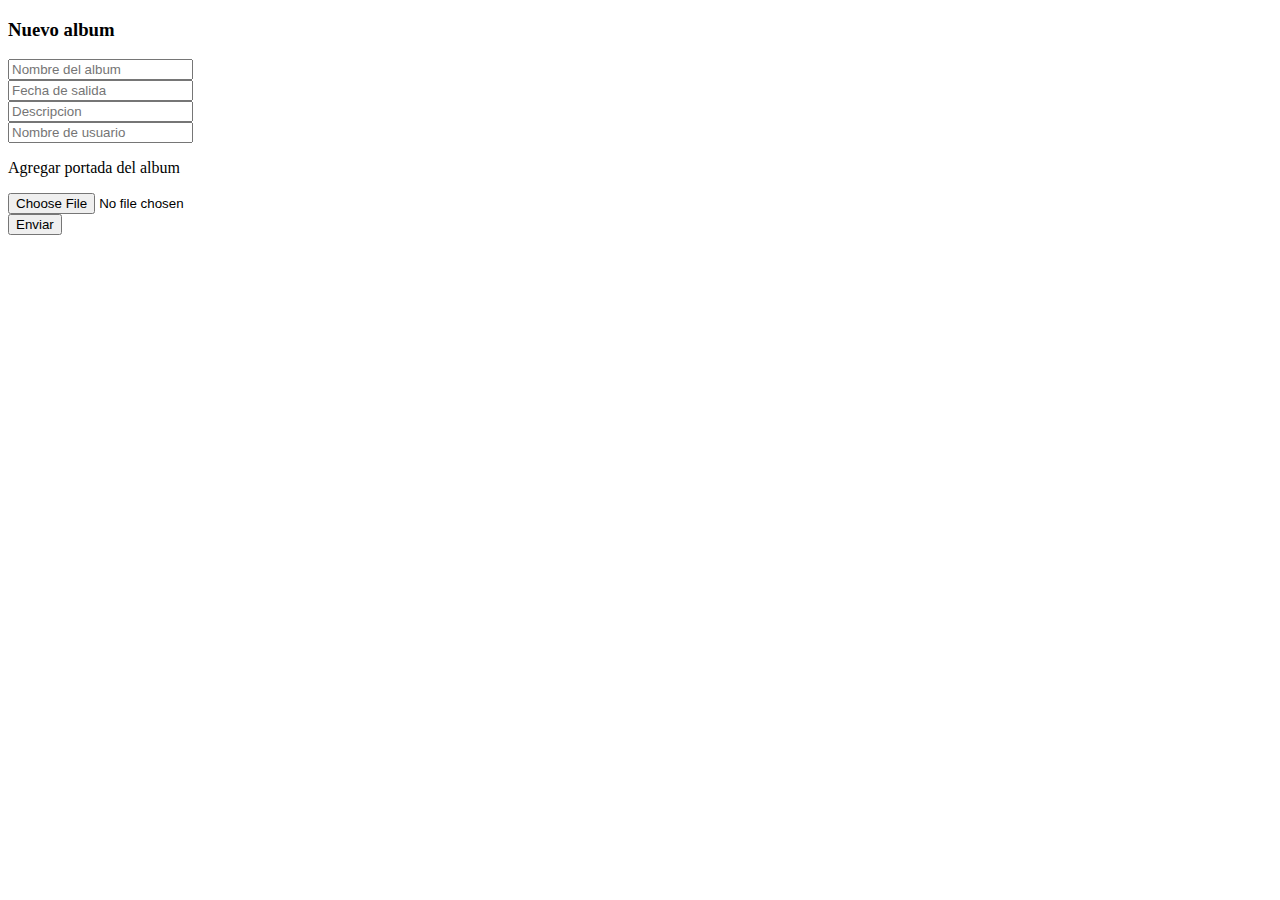
<file: addAlbum.html>
<!DOCTYPE html>
<html>
<head>
    <title> Nuevo album</title>
    <h3>Nuevo album</h3>
</head>
<body>    
    <form> 
        <input type="text" required placeholder="Nombre del album">
        <br>
        <input type="text" required placeholder="Fecha de salida">
        <br>
        <input type="text" required placeholder="Descripcion">
        <br>
        <input type="text" required placeholder="Nombre de usuario">
        <br>
        <p>Agregar portada del album</p>
        <input type="file" required>
        <br>
        <input type="submit" value="Enviar">
    </form>
</body>
</html>
</file>
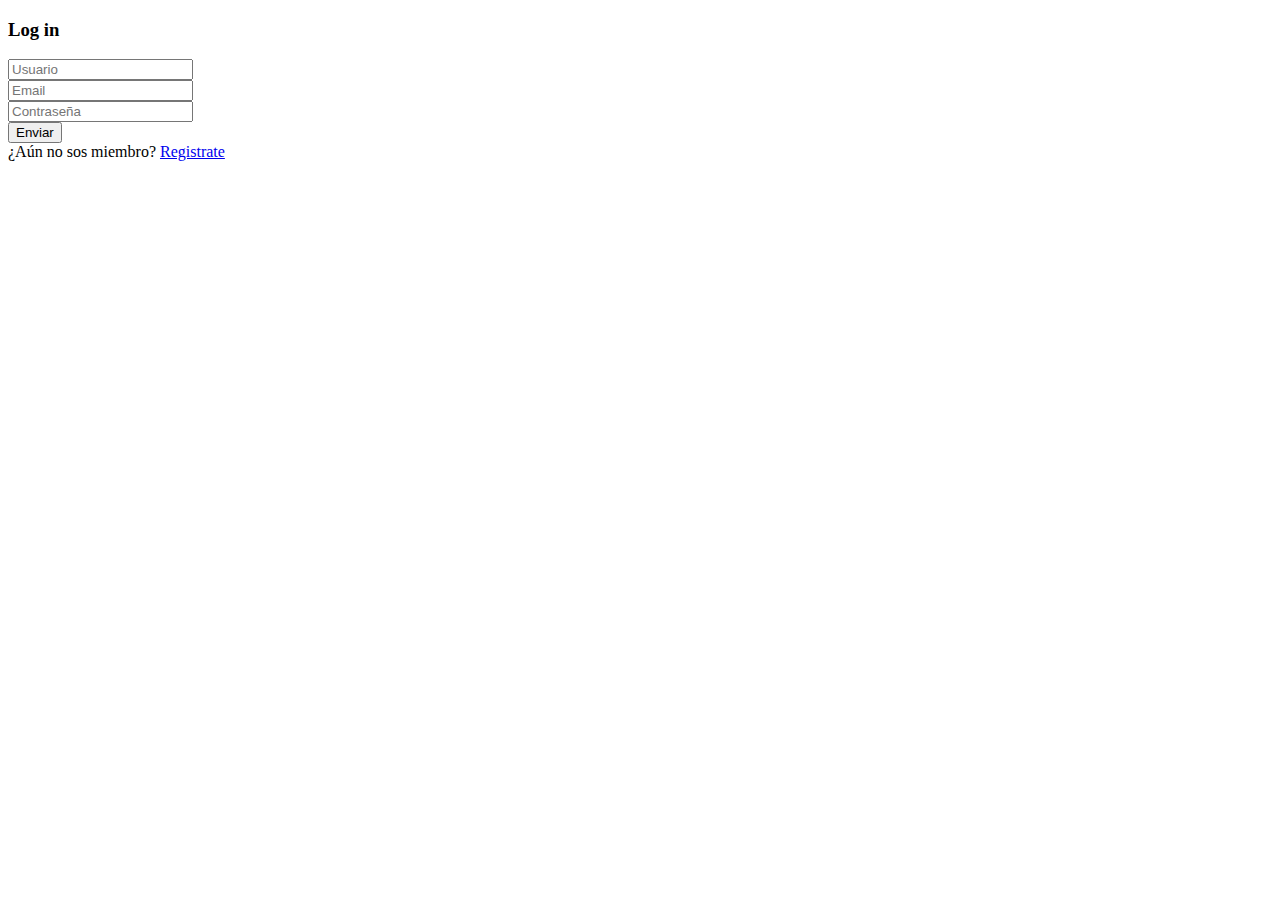
<file: logIn.html>
<!DOCTYPE html>
<html>
<head>
    <title>Iniciar sesión</title>
    <h3> Log in</h3>
</head>
<body>
    <form> 
         <input type="text"  required placeholder="Usuario"> 
         <br>
         <input type="email"  required placeholder="Email">
         <br>
         <input type="password"  required placeholder="Contraseña">
         <br>
         <input type="submit" value="Enviar" >
    </form>
    <div>¿Aún no sos miembro?
        <a href="signUp.html">Registrate</a>
    </div>
</body>
</html>
</file>
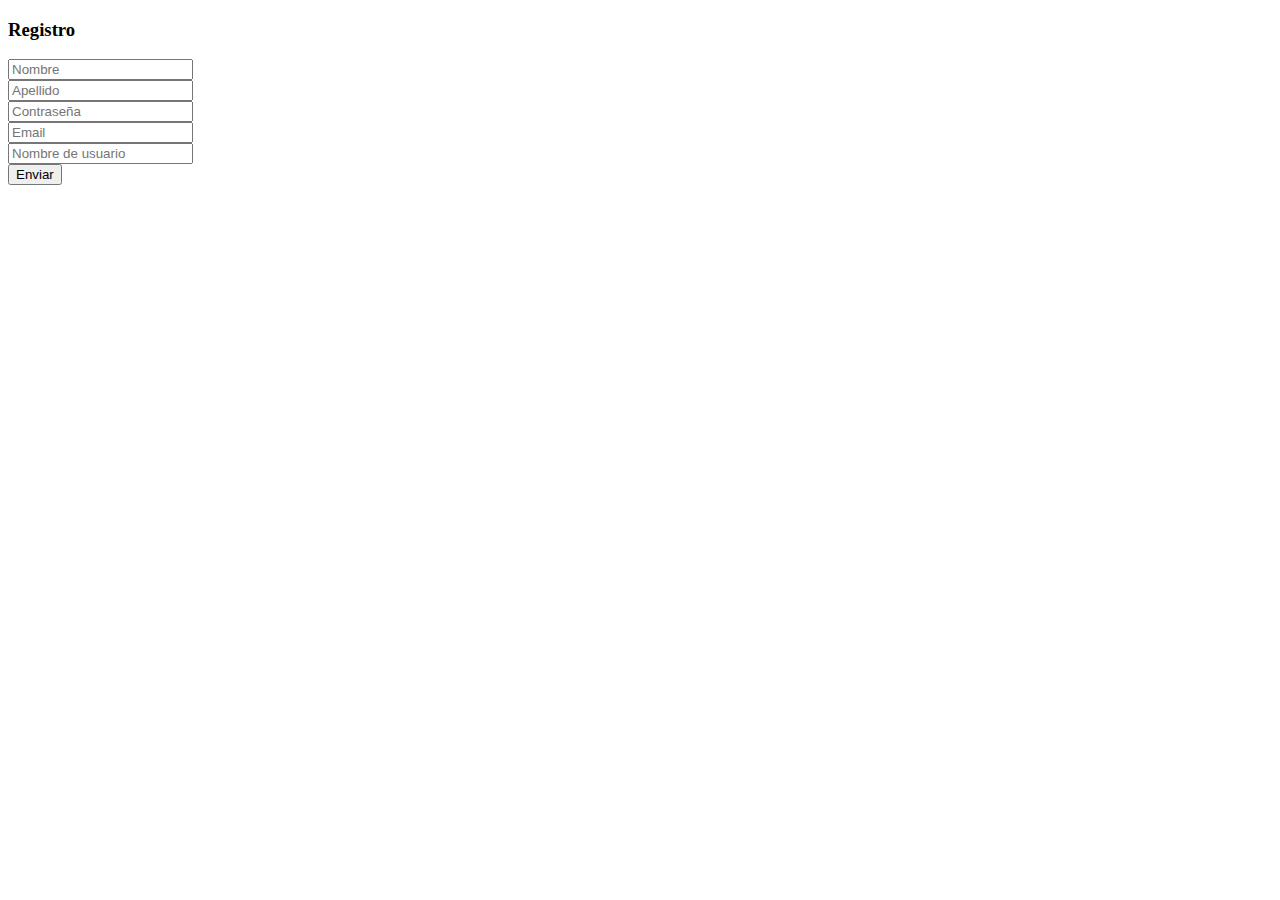
<file: signUp.html>
<!DOCTYPE html>
<html>
<head>
    <title>Registrarse</title>
    <h3>Registro</h3>
</head>
<body>
    <form> 
         <input type="text" required placeholder="Nombre">
         <br>
         <input type="text" required placeholder="Apellido">
         <br>
         <input type="password" required placeholder="Contraseña">
         <br>
         <input type="email" required placeholder="Email">
         <br>
         <input type="text" required placeholder="Nombre de usuario">
         <br>
         <input type="submit" value="Enviar">
    </form>
</body>
</html>
</file>
